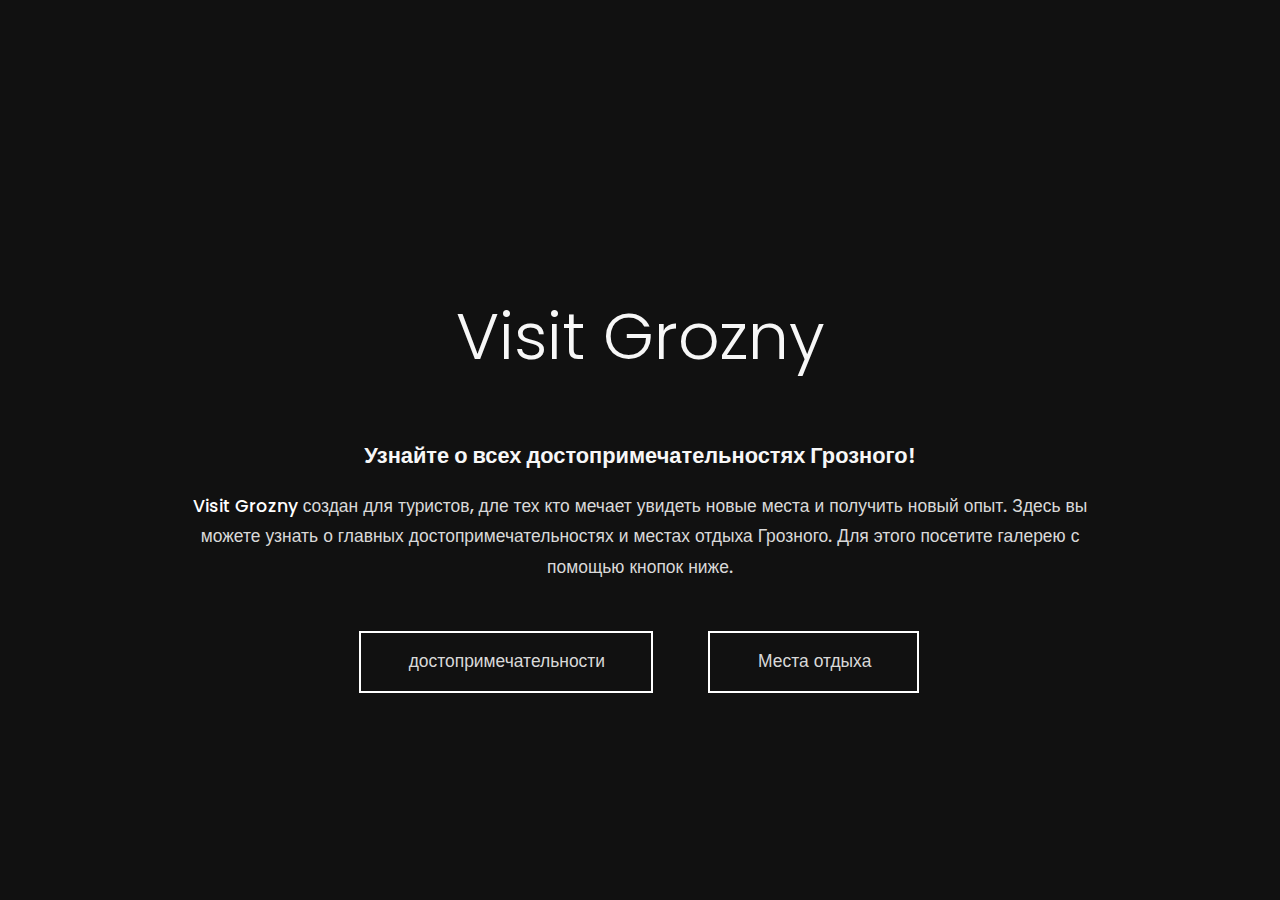
<file: index.html>
<!DOCTYPE html>
<html lang="en">

<head>
    <meta charset="UTF-8">
    <meta http-equiv="X-UA-Compatible" content="IE=edge">
    <meta name="viewport" content="width=device-width, initial-scale=1.0">
    <title>Visit Grozny</title>
    <link rel="stylesheet" href="css/main.css">
</head>

<body>
    <section class="main__page container ">
        <h2 class="logo">Visit Grozny</h2>

        <div class="main__page-text">
            <h2>Узнайте о всех достопримечательностях Грозного!</h2>
            <p><span class="logo__span">Visit Grozny</span> создан для туристов, дле тех кто мечает увидеть новые места
                и получить новый опыт. Здесь вы можете узнать о главных достопримечательностях и местах отдыха Грозного.
                Для этого посетите галерею с помощью кнопок ниже.
            </p>
        </div>
        <div class="main__page-buttons">
            <a href="landmarks.html" class="main__page-button">достопримечательности</a>
            <a href="rest.html" class="main__page-button">Места отдыха</a>
        </div>
    </section>

</body>

</html>
</file>
<file: css/main.css>
@import url("https://fonts.googleapis.com/css2?family=Poppins:wght@400;500;600&display=swap");

* {
	margin: 0;
	padding: 0;
	box-sizing: border-box;
}

:root {
    /*--hue: 150;
    --sat: 50%;
    --lig: 60%;*/

    --title-color: hsla(360, 0%, 97%, 1);
    --text-color: hsla(206, 0%, 85%, 1);
    --body-font: 'Poppins', sans-serif;
	--index: calc(1vw + 1vh);
}

/*====== BASE ======*/
body {
	background-color: #111;
	color: #fff;
	font-size: calc(var(--index) * .8);
	font-family: var(--body-font);
	line-height: 1.75;
	
	font-weight: 300;
}

h1, h2, h3 {
    color: var(--title-color);
    font-weight: 300;
  }

  p {
      color: var(--text-color);
      font-weight: 500;
  }
  
  ul {
    list-style: none;
  }
  
  a {
    text-decoration: none;
  }
  
  img {
    max-width: 100%;
    height: auto;
  }

/*====== REUSABLE CSS ======*/
  .container {
    width: 100%;
    max-width: 968px;
    margin: 0 auto;
    padding: 0 15px;
  }  

  .grid {
    display: grid;
    gap: 1.5rem;
  }

  /*====== MAIN PAGE ======*/

  .main__page {
      display: flex;
      flex-direction: column;
      justify-content: center;
      align-items: center;
      height: 100vh;
  }

  .logo {
      padding-top: 3.5rem;
      font-size: calc(var(--index) * 3);
      margin-bottom: 3rem;
  }

  .main__page-text h2 {
    font-size: calc(var(--index) * 1);
    margin-bottom: 1.3rem;
    font-weight: 600;
    line-height: 1.3;
    text-align: center;
  }

  .main__page-text p {
    color: var(--text-color);
    font-size: calc(var(--index) * .8);
    text-align: center;
  }

  .logo__span {
      color: #fff;
  }

  .main__page-buttons {
    margin-top: 4rem;
  }

  .main__page-button {
    color: var(--text-color);
    margin-left: 3rem;
    position: relative;
    padding: 20px 50px;
  }

  .main__page-button::after,
  .main__page-button::before {
      border: 2px solid #fff;
      content: "";
      position: absolute;
      width: calc(100% - 6px);
      height: calc(100% - 6px);
      left: 0;
      bottom: 0;
      z-index: -1;
      transition: transform .3s ease;
  }

  .main__page-button:hover::after {
    transform: translate(-5px, -5px);
  }

  .main__page-button:hover::before {
    transform: translate(5px, 5px);
  }

  .main__page-button:first-child {
      margin-left: 0;
  }

  @media screen and (max-width: 480px) {
    .main__page-buttons {
      display: flex;
      flex-direction: column;
    }

    .main__page-button:first-child {
      margin-bottom: 1rem;
    } 

    .main__page-button {
        margin-left: 0;
        padding: 15px 20px;
        text-align: center;
        font-size: calc(var(--index) * .9);
    }
  }
</file>
